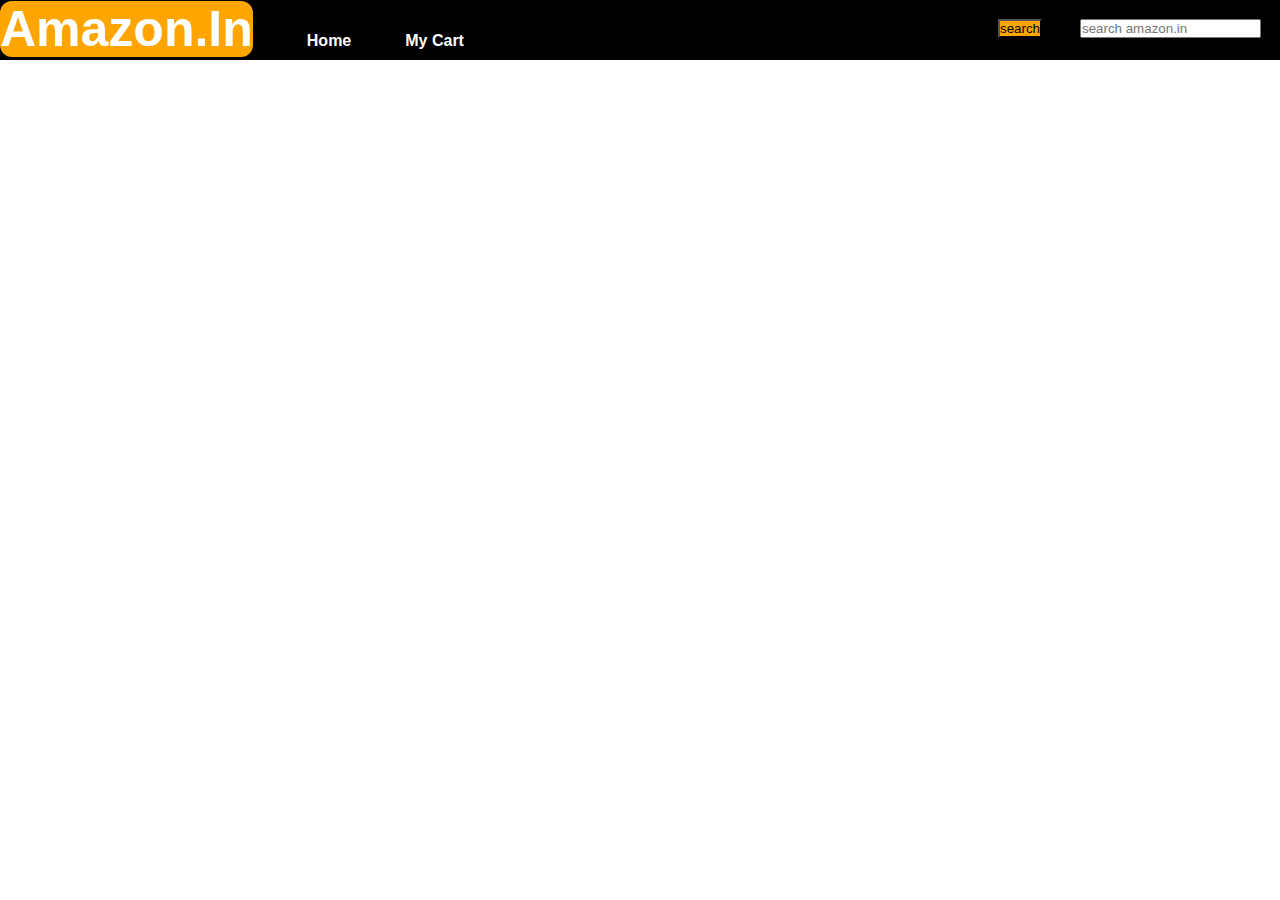
<file: index.html>
<!DOCTYPE html>
<html lang="en">
<head>
    <meta charset="UTF-8">
    <meta name="viewport" content="width=device-width, initial-scale=1.0">
    <title>Document</title>
    <link rel="stylesheet" href="style.css">
</head>
<body>
    <div id="navbar">
    <a id="logo" href="#">amazon.in</a>
    <a href="#">home</a>
    <a href="#">my cart</a>
    <input placeholder="search amazon.in" id="S" list="items">
    <datalist id="items">
        <option value="referigerator">
        <option value="iphone">
    </datalist>
    <button id="B">search</button>
</div>
</body>
</html>
</file>
<file: style.css>
*{
    padding:0px;
    margin:0px;
}
#navbar{
    height:60px;
    width:100%;
    background-color:rgb(0, 0, 0);
    text-transform:capitalize;
}
#logo{
    font-size:50px;
    background-color:orange;
    border-radius: 12px;
}
#logo:hover{
    border-radius: 0px;
    transition: 1.1s;
    scale: 1.1s;
    margin-left: 5px;
}
a{
    margin-right:50px;
    text-decoration:none;
    color: white;
    font-family: Arial, Helvetica, sans-serif;
    font-weight: bold;
}
a:hover{
    color: aquamarine;
}
button{
    background-color:orange;
}
#S,#B{
    float: right;
    margin: 19px;
    overflow:hidden ;
}
</file>
